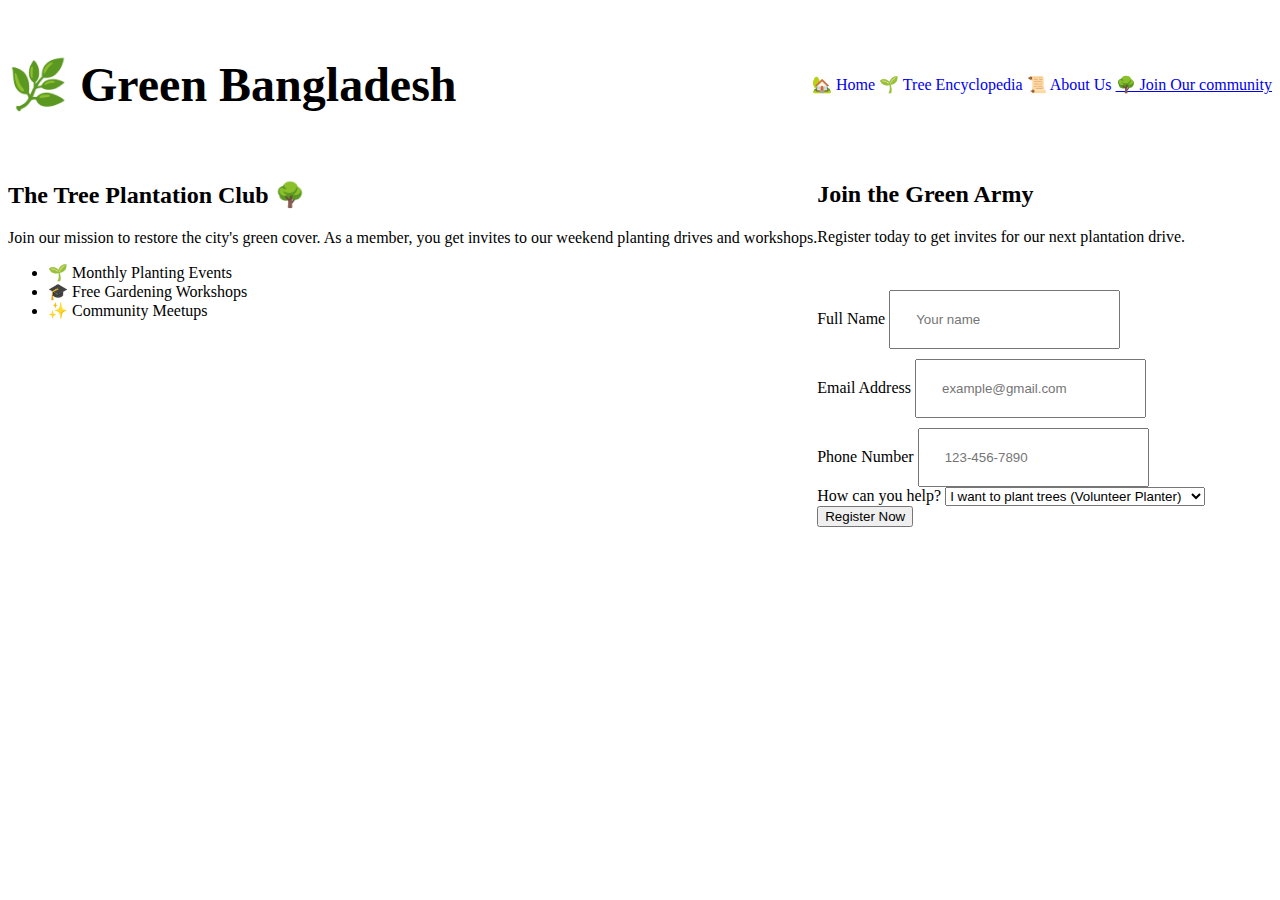
<file: knowledge.html>
<!DOCTYPE html>
<html lang="en">

<head>
    <meta charset="UTF-8">
    <meta name="viewport" content="width=device-width, initial-scale=1.0">
    <title>Lab project</title>
    <link rel="stylesheet" href="Styles/styles.css">
</head>

<body class="work-sans-font">

    <nav class="navbar display-flex">
        <h3 class="brand">🌿 Green Bangladesh</h3>
        <div class="nav-links">
            <a href="index.html" class="nav-link">🏡 Home</a>
            <a href="knowledge.html" class="nav-link">🌱 Tree Encyclopedia</a>
            <a href="about.html" class="nav-link">📜 About Us</a>
            <a href="#club" class="btn-join">🌳 Join Our community</a>
        </div>
    </nav>

    <header>

    </header>

    <main>



        
        <section id="club" class="club-section display-flex">
            <div class="club-content">
                <h2>The Tree Plantation Club 🌳</h2>
                <p>Join our mission to restore the city's green cover. As a member, you get invites to our weekend
                    planting drives and workshops.</p>
                <ul>
                    <li>🌱 Monthly Planting Events</li>
                    <li>🎓 Free Gardening Workshops</li>
                    <li>✨ Community Meetups</li>
                </ul>
            </div>

            <div class="club-form">
                <h2>Join the Green Army</h2>
                <p>Register today to get invites for our next plantation drive.</p><br>
                <form action="register.php" method="POST">
                    <div class="form-group">
                        <label for="fullName">Full Name</label>
                        <input type="text" id="fullName" name="fullName" required placeholder="Your name">
                    </div>
                    <div class="form-group">
                        <label for="email">Email Address</label>
                        <input type="email" id="email" name="email" required placeholder="example@gmail.com">
                    </div>
                    <div class="form-group">
                        <label for="phone">Phone Number</label>
                        <input type="tel" id="phone" name="phone" placeholder="123-456-7890">
                    </div>
                    <div class="form-group">
                        <label for="type">How can you help?</label>
                        <select id="type" name="type">
                            <option value="volunteer">I want to plant trees (Volunteer Planter)</option>
                            <option value="donor">I want to donate funds (Financial Donor)</option>
                            <option value="partner">I have land for planting (Event Host)</option>
                        </select>
                    </div>
                    <button type="submit" class="btn-submit">Register Now</button>
                </form>
            </div>
        </section>
    </main>

</body>

</html>
</file>
<file: Styles/styles.css>
/* Shared styles */
.display-flex {
    display: flex;
}

.text-gray {
    color: #424242;
}

.text-decoration {
    text-decoration: none;
}

input {
    padding: 20px 25px;
    margin-top: 10px;
}

.btn-primary {
    background-color: #3f0163;
    color: white;
    padding: 20px 25px;
    font-size: 1.25rem;
    font-weight: 600;
    border-radius: 8px;
    border: none;
}

.btn-secondary {
    background-color: #3f0163;
    color: white;
    padding: 10px 15px;
    font-size: 1.25rem;
    font-weight: 600;
    border-radius: 8px;
    border: none;
}

/* Navbar styles */
.navbar {
    justify-content: space-between;
    align-items: center;
}

.brand {
    font-weight: 700;
    font-size: 3rem;
}

.nav-link {
    text-decoration: none;
    font-weight: 500;
}

.nav-item {
    list-style: none;
    margin-right: 30px;
}

.navbar,
.banner {
    max-width: 1440px;
    margin: 0 auto;
}

/* Bannner styles */
.banner-content {
    max-width: 850px;
    margin: 0 auto;
    text-align: center;
    margin-bottom: 50px;
}

.banner-title {
    font-weight: 700;
    font-size: 4rem;
}

.banner-image {
    width: 100%;
}
</file>
